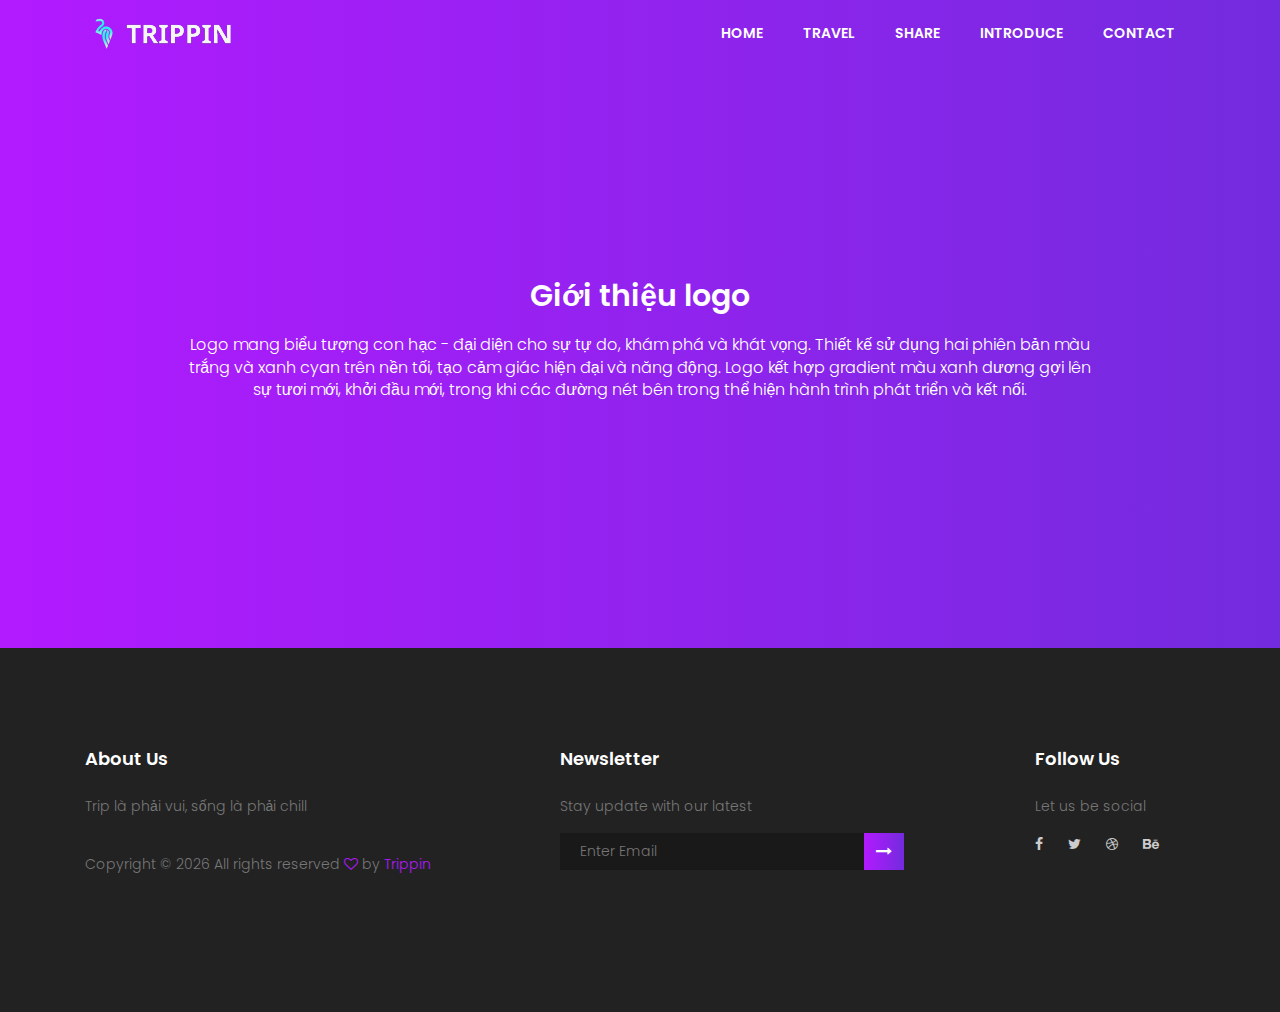
<file: elements.html>
<!DOCTYPE html>
<html lang="zxx" class="no-js">

<head>
	<!-- Mobile Specific Meta -->
	<meta name="viewport" content="width=device-width, initial-scale=1, shrink-to-fit=no">
	<!-- Favicon-->
	<link rel="shortcut icon" href="img/elements/fav.png">
	<!-- Author Meta -->
	<meta name="author" content="CodePixar">
	<!-- Meta Description -->
	<meta name="description" content="">
	<!-- Meta Keyword -->
	<meta name="keywords" content="">
	<!-- meta character set -->
	<meta charset="UTF-8">
	<!-- Site Title -->
	<title>Adventure</title>

	<link href="https://fonts.googleapis.com/css?family=Poppins:100,200,400,300,500,600,700" rel="stylesheet">
	<!--
			CSS
			============================================= -->
	<link rel="stylesheet" href="css/linearicons.css">
	<link rel="stylesheet" href="css/owl.carousel.css">
	<link rel="stylesheet" href="css/font-awesome.min.css">
	<link rel="stylesheet" href="css/nice-select.css">
	<link rel="stylesheet" href="css/magnific-popup.css">
	<link rel="stylesheet" href="css/bootstrap.css">
	<link rel="stylesheet" href="css/main.css">
</head>

<body>
	<!-- Start banner Area -->
	<section class="generic-banner relative">
		<!-- Start Header Area -->
		<header class="default-header">
			<nav class="navbar navbar-expand-lg  navbar-light">
				<div class="container">
					<a class="navbar-brand" href="index.html">
						<img src="img/trippin.png" alt="">
					</a>
					<button class="navbar-toggler" type="button" data-toggle="collapse"
						data-target="#navbarSupportedContent" aria-controls="navbarSupportedContent"
						aria-expanded="false" aria-label="Toggle navigation">
						<span class="text-white lnr lnr-menu"></span>
					</button>

					<div class="collapse navbar-collapse justify-content-end align-items-center"
						id="navbarSupportedContent">
						<ul class="navbar-nav">
							<li><a href="index.html#home">Home</a></li>
							<li><a href="index.html#about">Travel</a></li>
							<li><a href="index.html#gallery">Share</a></li>
							<li><a href="elements.html">Introduce</a></li>
							<li><a href="index.html#contact">Contact</a></li>

							<!-- Dropdown -->
							<!-- 
							 -->
						</ul>
					</div>
				</div>
			</nav>
		</header>
		<!-- End Header Area -->
		<div class="container">
			<div class="row height align-items-center justify-content-center">
				<div class="col-lg-10">
					<div class="generic-banner-content">
						<h2 class="text-white">Giới thiệu logo</h2>
						<p class="text-white">Logo mang biểu tượng con hạc - đại diện cho sự tự do, khám phá và khát
							vọng. Thiết kế sử dụng hai phiên bản màu trắng và xanh cyan trên nền tối, tạo cảm giác hiện
							đại và năng động. Logo kết hợp gradient màu xanh dương gợi lên sự tươi mới, khởi đầu mới,
							trong khi các đường nét bên trong thể hiện hành trình phát triển và kết nối.</p>
					</div>
				</div>
			</div>
		</div>
	</section>
	<!-- End banner Area -->
	<!-- Start Sample Area -->
	<!-- <section class="sample-text-area">
				<div class="container">
					<h3 class="text-heading">Text Sample</h3>
					<p class="sample-text">
						Every avid independent filmmaker has <b>Bold</b> about making that <i>Italic</i> interest documentary, or short film to show off their creative prowess. Many have great ideas and want to “wow” the<sup>Superscript</sup> scene, or video renters with their big project.  But once you have the<sub>Subscript</sub> “in the can” (no easy feat), how do you move from a <del>Strike</del> through of master DVDs with the <u>“Underline”</u> marked hand-written title inside a secondhand CD case, to a pile of cardboard boxes full of shiny new, retail-ready DVDs, with UPC barcodes and polywrap sitting on your doorstep?  You need to create eye-popping artwork and have your project replicated. Using a reputable full service DVD Replication company like PacificDisc, Inc. to partner with is certainly a helpful option to ensure a professional end result, but to help with your DVD replication project, here are 4 easy steps to follow for good DVD replication results: 

					</p>
				</div>
			</section> -->
	<!-- End Sample Area -->
	<!-- Start Button -->
	<!-- <section class="button-area">
				<div class="container border-top-generic">
					<h3 class="text-heading">Sample Buttons</h3>
					<div class="button-group-area">
						<a href="#" class="genric-btn default">Default</a>
						<a href="#" class="genric-btn primary">Primary</a>
						<a href="#" class="genric-btn success">Success</a>
						<a href="#" class="genric-btn info">Info</a>
						<a href="#" class="genric-btn warning">Warning</a>
						<a href="#" class="genric-btn danger">Danger</a>
						<a href="#" class="genric-btn link">Link</a>
						<a href="#" class="genric-btn disable">Disable</a>
					</div>
					<div class="button-group-area mt-10">
						<a href="#" class="genric-btn default-border">Default</a>
						<a href="#" class="genric-btn primary-border">Primary</a>
						<a href="#" class="genric-btn success-border">Success</a>
						<a href="#" class="genric-btn info-border">Info</a>
						<a href="#" class="genric-btn warning-border">Warning</a>
						<a href="#" class="genric-btn danger-border">Danger</a>
						<a href="#" class="genric-btn link-border">Link</a>
						<a href="#" class="genric-btn disable">Disable</a>
					</div>
					<div class="button-group-area mt-40">
						<a href="#" class="genric-btn default radius">Default</a>
						<a href="#" class="genric-btn primary radius">Primary</a>
						<a href="#" class="genric-btn success radius">Success</a>
						<a href="#" class="genric-btn info radius">Info</a>
						<a href="#" class="genric-btn warning radius">Warning</a>
						<a href="#" class="genric-btn danger radius">Danger</a>
						<a href="#" class="genric-btn link radius">Link</a>
						<a href="#" class="genric-btn disable radius">Disable</a>
					</div>
					<div class="button-group-area mt-10">
						<a href="#" class="genric-btn default-border radius">Default</a>
						<a href="#" class="genric-btn primary-border radius">Primary</a>
						<a href="#" class="genric-btn success-border radius">Success</a>
						<a href="#" class="genric-btn info-border radius">Info</a>
						<a href="#" class="genric-btn warning-border radius">Warning</a>
						<a href="#" class="genric-btn danger-border radius">Danger</a>
						<a href="#" class="genric-btn link-border radius">Link</a>
						<a href="#" class="genric-btn disable radius">Disable</a>
					</div>
					<div class="button-group-area mt-40">
						<a href="#" class="genric-btn default circle">Default</a>
						<a href="#" class="genric-btn primary circle">Primary</a>
						<a href="#" class="genric-btn success circle">Success</a>
						<a href="#" class="genric-btn info circle">Info</a>
						<a href="#" class="genric-btn warning circle">Warning</a>
						<a href="#" class="genric-btn danger circle">Danger</a>
						<a href="#" class="genric-btn link circle">Link</a>
						<a href="#" class="genric-btn disable circle">Disable</a>
					</div>
					<div class="button-group-area mt-10">
						<a href="#" class="genric-btn default-border circle">Default</a>
						<a href="#" class="genric-btn primary-border circle">Primary</a>
						<a href="#" class="genric-btn success-border circle">Success</a>
						<a href="#" class="genric-btn info-border circle">Info</a>
						<a href="#" class="genric-btn warning-border circle">Warning</a>
						<a href="#" class="genric-btn danger-border circle">Danger</a>
						<a href="#" class="genric-btn link-border circle">Link</a>
						<a href="#" class="genric-btn disable circle">Disable</a>
					</div>
					<div class="button-group-area mt-40">
						<a href="#" class="genric-btn default circle arrow">Default<span class="lnr lnr-arrow-right"></span></a>
						<a href="#" class="genric-btn primary circle arrow">Primary<span class="lnr lnr-arrow-right"></span></a>
						<a href="#" class="genric-btn success circle arrow">Success<span class="lnr lnr-arrow-right"></span></a>
						<a href="#" class="genric-btn info circle arrow">Info<span class="lnr lnr-arrow-right"></span></a>
						<a href="#" class="genric-btn warning circle arrow">Warning<span class="lnr lnr-arrow-right"></span></a>
						<a href="#" class="genric-btn danger circle arrow">Danger<span class="lnr lnr-arrow-right"></span></a>
					</div>
					<div class="button-group-area mt-10">
						<a href="#" class="genric-btn default-border circle arrow">Default<span class="lnr lnr-arrow-right"></span></a>
						<a href="#" class="genric-btn primary-border circle arrow">Primary<span class="lnr lnr-arrow-right"></span></a>
						<a href="#" class="genric-btn success-border circle arrow">Success<span class="lnr lnr-arrow-right"></span></a>
						<a href="#" class="genric-btn info-border circle arrow">Info<span class="lnr lnr-arrow-right"></span></a>
						<a href="#" class="genric-btn warning-border circle arrow">Warning<span class="lnr lnr-arrow-right"></span></a>
						<a href="#" class="genric-btn danger-border circle arrow">Danger<span class="lnr lnr-arrow-right"></span></a>
					</div>
					<div class="button-group-area mt-40">
						<a href="#" class="genric-btn primary e-large">Extra Large</a>
						<a href="#" class="genric-btn success large">Large</a>
						<a href="#" class="genric-btn primary">Default</a>
						<a href="#" class="genric-btn success medium">Medium</a>
						<a href="#" class="genric-btn primary small">Small</a>
					</div>
					<div class="button-group-area mt-10">
						<a href="#" class="genric-btn primary-border e-large">Extra Large</a>
						<a href="#" class="genric-btn success-border large">Large</a>
						<a href="#" class="genric-btn primary-border">Default</a>
						<a href="#" class="genric-btn success-border medium">Medium</a>
						<a href="#" class="genric-btn primary-border small">Small</a>
					</div>
				</div>
			</section> -->
	<!-- End Button -->
	<!-- Start Align Area -->
	<!-- <div class="whole-wrap">
				<div class="container">
					<div class="section-top-border">
						<h3 class="mb-30">Left Aligned</h3>
						<div class="row">
							<div class="col-md-3">
								<img src="img/elements/d.jpg" alt="" class="img-fluid">
							</div>
							<div class="col-md-9 mt-sm-20">
								<p>Recently, the US Federal government banned online casinos from operating in America by making it illegal to transfer money to them through any US bank or payment system. As a result of this law, most of the popular online casino networks such as Party Gaming and PlayTech left the United States. Overnight, online casino players found themselves being chased by the Federal government. But, after a fortnight, the online casino industry came up with a solution and new online casinos started taking root. These began to operate under a different business umbrella, and by doing that, rendered the transfer of money to and from them legal. A major part of this was enlisting electronic banking systems that would accept this new clarification and start doing business with me. Listed in this article are the electronic banking systems that accept players from the United States that wish to play in online casinos.</p>
							</div>
						</div>
					</div>
					<div class="section-top-border text-right">
						<h3 class="mb-30">Right Aligned</h3>
						<div class="row">
							<div class="col-md-9">
								<p class="text-right">Over time, even the most sophisticated, memory packed computer can begin to run slow if we don’t do something to prevent it. The reason why has less to do with how computers are made and how they age and more to do with the way we use them. You see, all of the daily tasks that we do on our PC from running programs to downloading and deleting software can make our computer sluggish. To keep this from happening, you need to understand the reasons why your PC is getting slower and do something to keep your PC running at its best. You can do this through regular maintenance and PC performance optimization programs</p>
								<p class="text-right">Before we discuss all of the things that could be affecting your PC’s performance, let’s talk a little about what symptoms</p>
							</div>
							<div class="col-md-3">
								<img src="img/elements/d.jpg" alt="" class="img-fluid">
							</div>
						</div>
					</div>
					<div class="section-top-border">
						<h3 class="mb-30">Definition</h3>
						<div class="row">
							<div class="col-md-4">
								<div class="single-defination">
									<h4 class="mb-20">Definition 01</h4>
									<p>Recently, the US Federal government banned online casinos from operating in America by making it illegal to transfer money to them through any US bank or payment system. As a result of this law, most of the popular online casino networks</p>
								</div>
							</div>
							<div class="col-md-4">
								<div class="single-defination">
									<h4 class="mb-20">Definition 02</h4>
									<p>Recently, the US Federal government banned online casinos from operating in America by making it illegal to transfer money to them through any US bank or payment system. As a result of this law, most of the popular online casino networks</p>
								</div>
							</div>
							<div class="col-md-4">
								<div class="single-defination">
									<h4 class="mb-20">Definition 03</h4>
									<p>Recently, the US Federal government banned online casinos from operating in America by making it illegal to transfer money to them through any US bank or payment system. As a result of this law, most of the popular online casino networks</p>
								</div>
							</div>
						</div>
					</div>
					<div class="section-top-border">
						<h3 class="mb-30">Block Quotes</h3>
						<div class="row">
							<div class="col-lg-12">
								<blockquote class="generic-blockquote">
									“Recently, the US Federal government banned online casinos from operating in America by making it illegal to transfer money to them through any US bank or payment system. As a result of this law, most of the popular online casino networks such as Party Gaming and PlayTech left the United States. Overnight, online casino players found themselves being chased by the Federal government. But, after a fortnight, the online casino industry came up with a solution and new online casinos started taking root. These began to operate under a different business umbrella, and by doing that, rendered the transfer of money to and from them legal. A major part of this was enlisting electronic banking systems that would accept this new clarification and start doing business with me. Listed in this article are the electronic banking” 
								</blockquote>
							</div>
						</div>
					</div>
					<div class="section-top-border">
						<h3 class="mb-30">Table</h3>
						<div class="progress-table-wrap">
							<div class="progress-table">
								<div class="table-head">
									<div class="serial">#</div>
									<div class="country">Countries</div>
									<div class="visit">Visits</div>
									<div class="percentage">Percentages</div>
								</div>
								<div class="table-row">
									<div class="serial">01</div>
									<div class="country"> <img src="img/elements/f1.jpg" alt="flag">Canada</div>
									<div class="visit">645032</div>
									<div class="percentage">
										<div class="progress">
											<div class="progress-bar color-1" role="progressbar" style="width: 80%" aria-valuenow="80" aria-valuemin="0" aria-valuemax="100"></div>
										</div>
									</div>
								</div>
								<div class="table-row">
									<div class="serial">02</div>
									<div class="country"> <img src="img/elements/f2.jpg" alt="flag">Canada</div>
									<div class="visit">645032</div>
									<div class="percentage">
										<div class="progress">
											<div class="progress-bar color-2" role="progressbar" style="width: 30%" aria-valuenow="30" aria-valuemin="0" aria-valuemax="100"></div>
										</div>
									</div>
								</div>
								<div class="table-row">
									<div class="serial">03</div>
									<div class="country"> <img src="img/elements/f3.jpg" alt="flag">Canada</div>
									<div class="visit">645032</div>
									<div class="percentage">
										<div class="progress">
											<div class="progress-bar color-3" role="progressbar" style="width: 55%" aria-valuenow="55" aria-valuemin="0" aria-valuemax="100"></div>
										</div>
									</div>
								</div>
								<div class="table-row">
									<div class="serial">04</div>
									<div class="country"> <img src="img/elements/f4.jpg" alt="flag">Canada</div>
									<div class="visit">645032</div>
									<div class="percentage">
										<div class="progress">
											<div class="progress-bar color-4" role="progressbar" style="width: 60%" aria-valuenow="60" aria-valuemin="0" aria-valuemax="100"></div>
										</div>
									</div>
								</div>
								<div class="table-row">
									<div class="serial">05</div>
									<div class="country"> <img src="img/elements/f5.jpg" alt="flag">Canada</div>
									<div class="visit">645032</div>
									<div class="percentage">
										<div class="progress">
											<div class="progress-bar color-5" role="progressbar" style="width: 40%" aria-valuenow="40" aria-valuemin="0" aria-valuemax="100"></div>
										</div>
									</div>
								</div>
								<div class="table-row">
									<div class="serial">06</div>
									<div class="country"> <img src="img/elements/f6.jpg" alt="flag">Canada</div>
									<div class="visit">645032</div>
									<div class="percentage">
										<div class="progress">
											<div class="progress-bar color-6" role="progressbar" style="width: 70%" aria-valuenow="70" aria-valuemin="0" aria-valuemax="100"></div>
										</div>
									</div>
								</div>
								<div class="table-row">
									<div class="serial">07</div>
									<div class="country"> <img src="img/elements/f7.jpg" alt="flag">Canada</div>
									<div class="visit">645032</div>
									<div class="percentage">
										<div class="progress">
											<div class="progress-bar color-7" role="progressbar" style="width: 30%" aria-valuenow="30" aria-valuemin="0" aria-valuemax="100"></div>
										</div>
									</div>
								</div>
								<div class="table-row">
									<div class="serial">08</div>
									<div class="country"> <img src="img/elements/f8.jpg" alt="flag">Canada</div>
									<div class="visit">645032</div>
									<div class="percentage">
										<div class="progress">
											<div class="progress-bar color-8" role="progressbar" style="width: 60%" aria-valuenow="60" aria-valuemin="0" aria-valuemax="100"></div>
										</div>
									</div>
								</div>
							</div>
						</div>
					</div>
					<div class="section-top-border">
						<h3>Image Gallery</h3>
						<div class="row gallery-item">
							<div class="col-md-4">
								<a href="img/elements/g1.jpg" class="img-pop-up"><div class="single-gallery-image" style="background: url(img/elements/g1.jpg);"></div></a>
							</div>
							<div class="col-md-4">
								<a href="img/elements/g2.jpg" class="img-pop-up"><div class="single-gallery-image" style="background: url(img/elements/g2.jpg);"></div></a>
							</div>
							<div class="col-md-4">
								<a href="img/elements/g3.jpg" class="img-pop-up"><div class="single-gallery-image" style="background: url(img/elements/g3.jpg);"></div></a>
							</div>
							<div class="col-md-6">
								<a href="img/elements/g4.jpg" class="img-pop-up"><div class="single-gallery-image" style="background: url(img/elements/g4.jpg);"></div></a>
							</div>
							<div class="col-md-6">
								<a href="img/elements/g5.jpg" class="img-pop-up"><div class="single-gallery-image" style="background: url(img/elements/g5.jpg);"></div></a>
							</div>
							<div class="col-md-4">
								<a href="img/elements/g6.jpg" class="img-pop-up"><div class="single-gallery-image" style="background: url(img/elements/g6.jpg);"></div></a>
							</div>
							<div class="col-md-4">
								<a href="img/elements/g7.jpg" class="img-pop-up"><div class="single-gallery-image" style="background: url(img/elements/g7.jpg);"></div></a>
							</div>
							<div class="col-md-4">
								<a href="img/elements/g8.jpg" class="img-pop-up"><div class="single-gallery-image" style="background: url(img/elements/g8.jpg);"></div></a>
							</div>
						</div>
					</div>
					<div class="section-top-border">
						<div class="row">
							<div class="col-md-4">
								<h3 class="mb-20">Image Gallery</h3>
								<div class="typography">
									<h1>This is header 01</h1>
									<h2>This is header 02</h2>
									<h3>This is header 03</h3>
									<h4>This is header 04</h4>
									<h5>This is header 01</h5>
									<h6>This is header 01</h6>
								</div>
							</div>
							<div class="col-md-4 mt-sm-30">
								<h3 class="mb-20">Unordered List</h3>
								<div class="">
									<ul class="unordered-list">
										<li>Fta Keys</li>
										<li>For Women Only Your Computer Usage</li>
										<li>Facts Why Inkjet Printing Is Very Appealing
											<ul>
												<li>Addiction When Gambling Becomes
													<ul>
														<li>Protective Preventative Maintenance</li>
													</ul>
												</li>
											</ul>
										</li>
										<li>Dealing With Technical Support 10 Useful Tips</li>
										<li>Make Myspace Your Best Designed Space</li>
										<li>Cleaning And Organizing Your Computer</li>
									</ul>
								</div>
							</div>
							<div class="col-md-4 mt-sm-30">
								<h3 class="mb-20">Ordered List</h3>
								<div class="">
									<ol class="ordered-list">
										<li><span>Fta Keys</span></li>
										<li><span>For Women Only Your Computer Usage</span></li>
										<li><span>Facts Why Inkjet Printing Is Very Appealing</span>
											<ol class="ordered-list-alpha">
												<li><span>Addiction When Gambling Becomes</span>
													<ol class="ordered-list-roman">
														<li><span>Protective Preventative Maintenance</span></li>
													</ol>
												</li>
											</ol>
										</li>
										<li><span>Dealing With Technical Support 10 Useful Tips</span></li>
										<li><span>Make Myspace Your Best Designed Space</span></li>
										<li><span>Cleaning And Organizing Your Computer</span></li>
									</ol>
								</div>
							</div>
						</div>
					</div>
					<div class="section-top-border">
						<div class="row">
							<div class="col-lg-8 col-md-8">
								<h3 class="mb-30">Form Element</h3>
								<form action="#">
									<div class="mt-10">
										<input type="text" name="first_name" placeholder="First Name" onfocus="this.placeholder = ''" onblur="this.placeholder = 'First Name'" required class="single-input">
									</div>
									<div class="mt-10">
										<input type="text" name="last_name" placeholder="Last Name" onfocus="this.placeholder = ''" onblur="this.placeholder = 'Last Name'" required class="single-input">
									</div>
									<div class="mt-10">
										<input type="text" name="last_name" placeholder="Last Name" onfocus="this.placeholder = ''" onblur="this.placeholder = 'Last Name'" required class="single-input">
									</div>
									<div class="mt-10">
										<input type="email" name="EMAIL" placeholder="Email address" onfocus="this.placeholder = ''" onblur="this.placeholder = 'Email address'" required class="single-input">
									</div>
									<div class="input-group-icon mt-10">
										<div class="icon"><i class="fa fa-thumb-tack" aria-hidden="true"></i></div>
										<input type="text" name="address" placeholder="Address" onfocus="this.placeholder = ''" onblur="this.placeholder = 'Address'" required class="single-input">
									</div>
									<div class="input-group-icon mt-10">
										<div class="icon"><i class="fa fa-plane" aria-hidden="true"></i></div>
										<div class="form-select" id="default-select"">
											<select>
												<option value="1">City</option>
												<option value="1">Dhaka</option>
												<option value="1">Dilli</option>
												<option value="1">Newyork</option>
												<option value="1">Islamabad</option>
											</select>
										</div>
									</div>
									<div class="input-group-icon mt-10">
										<div class="icon"><i class="fa fa-globe" aria-hidden="true"></i></div>
										<div class="form-select" id="default-select"">
											<select>
												<option value="1">Country</option>
												<option value="1">Bangladesh</option>
												<option value="1">India</option>
												<option value="1">England</option>
												<option value="1">Srilanka</option>
											</select>
										</div>
									</div>
									
									<div class="mt-10">
										<textarea class="single-textarea" placeholder="Message" onfocus="this.placeholder = ''" onblur="this.placeholder = 'Message'" required></textarea>
									</div>
							
									 <div class="mt-10">
										<div class="primary-input">
											<input id="primary-input" type="text" name="first_name" placeholder="Primary color" onfocus="this.placeholder = ''" onblur="this.placeholder = 'Primary color'">
											<label for="primary-input"></label>
										</div>
									</div> -->
	<!-- <div class="mt-10">
										<input type="text" name="first_name" placeholder="Primary color" onfocus="this.placeholder = ''" onblur="this.placeholder = 'Primary color'" required class="single-input-primary">
									</div>
									<div class="mt-10">
										<input type="text" name="first_name" placeholder="Accent color" onfocus="this.placeholder = ''" onblur="this.placeholder = 'Accent color'" required class="single-input-accent">
									</div>
									<div class="mt-10">
										<input type="text" name="first_name" placeholder="Secondary color" onfocus="this.placeholder = ''" onblur="this.placeholder = 'Secondary color'" required class="single-input-secondary">
									</div>
								</form>
							</div>
							<div class="col-lg-3 col-md-4 mt-sm-30">
								<div class="single-element-widget">
									<h3 class="mb-30">Switches</h3>
									<div class="switch-wrap d-flex justify-content-between">
										<p>01. Sample Switch</p>
										<div class="primary-switch">
											<input type="checkbox" id="default-switch">
											<label for="default-switch"></label>
										</div>
									</div>
									<div class="switch-wrap d-flex justify-content-between">
										<p>02. Primary Color Switch</p>
										<div class="primary-switch">
											<input type="checkbox" id="primary-switch" checked>
											<label for="primary-switch"></label>
										</div>
									</div>
									<div class="switch-wrap d-flex justify-content-between">
										<p>03. Confirm Color Switch</p>
										<div class="confirm-switch">
											<input type="checkbox" id="confirm-switch" checked>
											<label for="confirm-switch"></label>
										</div>
									</div>
								</div>
								<div class="single-element-widget mt-30">
									<h3 class="mb-30">Selectboxes</h3>
									<div class="default-select" id="default-select"">
										<select>
											<option value="1">English</option>
											<option value="1">Spanish</option>
											<option value="1">Arabic</option>
											<option value="1">Portuguise</option>
											<option value="1">Bengali</option>
										</select>
									</div>
								</div>
								<div class="single-element-widget mt-30">
									<h3 class="mb-30">Checkboxes</h3>
									<div class="switch-wrap d-flex justify-content-between">
										<p>01. Sample Checkbox</p>
										<div class="primary-checkbox">
											<input type="checkbox" id="default-checkbox">
											<label for="default-checkbox"></label>
										</div>
									</div>
									<div class="switch-wrap d-flex justify-content-between">
										<p>02. Primary Color Checkbox</p>
										<div class="primary-checkbox">
											<input type="checkbox" id="primary-checkbox" checked>
											<label for="primary-checkbox"></label>
										</div>
									</div>
									<div class="switch-wrap d-flex justify-content-between">
										<p>03. Confirm Color Checkbox</p>
										<div class="confirm-checkbox">
											<input type="checkbox" id="confirm-checkbox">
											<label for="confirm-checkbox"></label>
										</div>
									</div>
									<div class="switch-wrap d-flex justify-content-between">
										<p>04. Disabled Checkbox</p>
										<div class="disabled-checkbox">
											<input type="checkbox" id="disabled-checkbox" disabled>
											<label for="disabled-checkbox"></label>
										</div>
									</div>
									<div class="switch-wrap d-flex justify-content-between">
										<p>05. Disabled Checkbox active</p>
										<div class="disabled-checkbox">
											<input type="checkbox" id="disabled-checkbox-active" checked disabled>
											<label for="disabled-checkbox-active"></label>
										</div>
									</div>
								</div>
								<div class="single-element-widget mt-30">
									<h3 class="mb-30">Radios</h3>
									<div class="switch-wrap d-flex justify-content-between">
										<p>01. Sample radio</p>
										<div class="primary-radio">
											<input type="checkbox" id="default-radio">
											<label for="default-radio"></label>
										</div>
									</div>
									<div class="switch-wrap d-flex justify-content-between">
										<p>02. Primary Color radio</p>
										<div class="primary-radio">
											<input type="checkbox" id="primary-radio" checked>
											<label for="primary-radio"></label>
										</div>
									</div>
									<div class="switch-wrap d-flex justify-content-between">
										<p>03. Confirm Color radio</p>
										<div class="confirm-radio">
											<input type="checkbox" id="confirm-radio" checked>
											<label for="confirm-radio"></label>
										</div>
									</div>
									<div class="switch-wrap d-flex justify-content-between">
										<p>04. Disabled radio</p>
										<div class="disabled-radio">
											<input type="checkbox" id="disabled-radio" disabled>
											<label for="disabled-radio"></label>
										</div>
									</div>
									<div class="switch-wrap d-flex justify-content-between">
										<p>05. Disabled radio active</p>
										<div class="disabled-radio">
											<input type="checkbox" id="disabled-radio-active" checked disabled>
											<label for="disabled-radio-active"></label>
										</div>
									</div>
								</div>
							</div>
						</div>
					</div>
				</div> -->
	<!-- </div> -->
	<!-- End Align Area -->


	<!-- start footer Area -->
	<footer class="footer-area section-gap">
		<div class="container">
			<div class="row">
				<div class="col-lg-5 col-md-6 col-sm-6">
					<div class="single-footer-widget">
						<h6>About Us</h6>
						<p>
							Trip là phải vui, sống là phải chill
						</p>
						<!-- Link back to Colorlib can't be removed. Template is licensed under CC BY 3.0. -->
						<p class="footer-text">Copyright &copy;
							<script>document.write(new Date().getFullYear());</script> All rights reserved <i
								class="fa fa-heart-o" aria-hidden="true"></i> by <a href="#" target="_blank">Trippin</a>
						</p>
						<!-- Link back to Colorlib can't be removed. Template is licensed under CC BY 3.0. -->
					</div>
				</div>
				<div class="col-lg-5  col-md-6 col-sm-6">
					<div class="single-footer-widget">
						<h6>Newsletter</h6>
						<p>Stay update with our latest</p>
						<div class="" id="mc_embed_signup">

							<form target="_blank" novalidate="true"
								action="https://spondonit.us12.list-manage.com/subscribe/post?u=1462626880ade1ac87bd9c93a&amp;id=92a4423d01"
								method="get" class="form-inline">

								<div class="d-flex flex-row">

									<input class="form-control" name="EMAIL" placeholder="Enter Email"
										onfocus="this.placeholder = ''" onblur="this.placeholder = 'Enter Email '"
										required="" type="email">


									<button class="click-btn btn btn-default"><i class="fa fa-long-arrow-right"
											aria-hidden="true"></i></button>
									<div style="position: absolute; left: -5000px;">
										<input name="b_36c4fd991d266f23781ded980_aefe40901a" tabindex="-1" value=""
											type="text">
									</div>

									<!-- <div class="col-lg-4 col-md-4">
												<button class="bb-btn btn"><span class="lnr lnr-arrow-right"></span></button>
											</div>  -->
								</div>
								<div class="info"></div>
							</form>
						</div>
					</div>
				</div>
				<div class="col-lg-2 col-md-6 col-sm-6 social-widget">
					<div class="single-footer-widget">
						<h6>Follow Us</h6>
						<p>Let us be social</p>
						<div class="footer-social d-flex align-items-center">
							<a href="#"><i class="fa fa-facebook"></i></a>
							<a href="#"><i class="fa fa-twitter"></i></a>
							<a href="#"><i class="fa fa-dribbble"></i></a>
							<a href="#"><i class="fa fa-behance"></i></a>
						</div>
					</div>
				</div>
			</div>
		</div>
	</footer>
	<!-- End footer Area -->


	<script src="js/vendor/jquery-2.2.4.min.js"></script>
	<script src="https://cdnjs.cloudflare.com/ajax/libs/popper.js/1.11.0/umd/popper.min.js"
		integrity="sha384-b/U6ypiBEHpOf/4+1nzFpr53nxSS+GLCkfwBdFNTxtclqqenISfwAzpKaMNFNmj4"
		crossorigin="anonymous"></script>
	<script src="js/vendor/bootstrap.min.js"></script>
	<script src="js/owl.carousel.min.js"></script>
	<script src="js/jquery.sticky.js"></script>
	<script src="js/jquery.nice-select.min.js"></script>
	<script src="js/parallax.min.js"></script>
	<script src="js/jquery.magnific-popup.min.js"></script>
	<script src="js/main.js"></script>
</body>

</html>
</file>
<file: css/linearicons.css>
@font-face {
	font-family: 'Linearicons-Free';
	src:url('../fonts/Linearicons-Free.eot?w118d');
	src:url('../fonts/Linearicons-Free.eot?#iefixw118d') format('embedded-opentype'),
		url('../fonts/Linearicons-Free.woff2?w118d') format('woff2'),
		url('../fonts/Linearicons-Free.woff?w118d') format('woff'),
		url('../fonts/Linearicons-Free.ttf?w118d') format('truetype'),
		url('../fonts/Linearicons-Free.svg?w118d#Linearicons-Free') format('svg');
	font-weight: normal;
	font-style: normal;
}

.lnr {
	font-family: 'Linearicons-Free';
	speak: none;
	font-style: normal;
	font-weight: normal;
	font-variant: normal;
	text-transform: none;
	line-height: 1;

	/* Better Font Rendering =========== */
	-webkit-font-smoothing: antialiased;
	-moz-osx-font-smoothing: grayscale;
}

.lnr-home:before {
	content: "\e800";
}
.lnr-apartment:before {
	content: "\e801";
}
.lnr-pencil:before {
	content: "\e802";
}
.lnr-magic-wand:before {
	content: "\e803";
}
.lnr-drop:before {
	content: "\e804";
}
.lnr-lighter:before {
	content: "\e805";
}
.lnr-poop:before {
	content: "\e806";
}
.lnr-sun:before {
	content: "\e807";
}
.lnr-moon:before {
	content: "\e808";
}
.lnr-cloud:before {
	content: "\e809";
}
.lnr-cloud-upload:before {
	content: "\e80a";
}
.lnr-cloud-download:before {
	content: "\e80b";
}
.lnr-cloud-sync:before {
	content: "\e80c";
}
.lnr-cloud-check:before {
	content: "\e80d";
}
.lnr-database:before {
	content: "\e80e";
}
.lnr-lock:before {
	content: "\e80f";
}
.lnr-cog:before {
	content: "\e810";
}
.lnr-trash:before {
	content: "\e811";
}
.lnr-dice:before {
	content: "\e812";
}
.lnr-heart:before {
	content: "\e813";
}
.lnr-star:before {
	content: "\e814";
}
.lnr-star-half:before {
	content: "\e815";
}
.lnr-star-empty:before {
	content: "\e816";
}
.lnr-flag:before {
	content: "\e817";
}
.lnr-envelope:before {
	content: "\e818";
}
.lnr-paperclip:before {
	content: "\e819";
}
.lnr-inbox:before {
	content: "\e81a";
}
.lnr-eye:before {
	content: "\e81b";
}
.lnr-printer:before {
	content: "\e81c";
}
.lnr-file-empty:before {
	content: "\e81d";
}
.lnr-file-add:before {
	content: "\e81e";
}
.lnr-enter:before {
	content: "\e81f";
}
.lnr-exit:before {
	content: "\e820";
}
.lnr-graduation-hat:before {
	content: "\e821";
}
.lnr-license:before {
	content: "\e822";
}
.lnr-music-note:before {
	content: "\e823";
}
.lnr-film-play:before {
	content: "\e824";
}
.lnr-camera-video:before {
	content: "\e825";
}
.lnr-camera:before {
	content: "\e826";
}
.lnr-picture:before {
	content: "\e827";
}
.lnr-book:before {
	content: "\e828";
}
.lnr-bookmark:before {
	content: "\e829";
}
.lnr-user:before {
	content: "\e82a";
}
.lnr-users:before {
	content: "\e82b";
}
.lnr-shirt:before {
	content: "\e82c";
}
.lnr-store:before {
	content: "\e82d";
}
.lnr-cart:before {
	content: "\e82e";
}
.lnr-tag:before {
	content: "\e82f";
}
.lnr-phone-handset:before {
	content: "\e830";
}
.lnr-phone:before {
	content: "\e831";
}
.lnr-pushpin:before {
	content: "\e832";
}
.lnr-map-marker:before {
	content: "\e833";
}
.lnr-map:before {
	content: "\e834";
}
.lnr-location:before {
	content: "\e835";
}
.lnr-calendar-full:before {
	content: "\e836";
}
.lnr-keyboard:before {
	content: "\e837";
}
.lnr-spell-check:before {
	content: "\e838";
}
.lnr-screen:before {
	content: "\e839";
}
.lnr-smartphone:before {
	content: "\e83a";
}
.lnr-tablet:before {
	content: "\e83b";
}
.lnr-laptop:before {
	content: "\e83c";
}
.lnr-laptop-phone:before {
	content: "\e83d";
}
.lnr-power-switch:before {
	content: "\e83e";
}
.lnr-bubble:before {
	content: "\e83f";
}
.lnr-heart-pulse:before {
	content: "\e840";
}
.lnr-construction:before {
	content: "\e841";
}
.lnr-pie-chart:before {
	content: "\e842";
}
.lnr-chart-bars:before {
	content: "\e843";
}
.lnr-gift:before {
	content: "\e844";
}
.lnr-diamond:before {
	content: "\e845";
}
.lnr-linearicons:before {
	content: "\e846";
}
.lnr-dinner:before {
	content: "\e847";
}
.lnr-coffee-cup:before {
	content: "\e848";
}
.lnr-leaf:before {
	content: "\e849";
}
.lnr-paw:before {
	content: "\e84a";
}
.lnr-rocket:before {
	content: "\e84b";
}
.lnr-briefcase:before {
	content: "\e84c";
}
.lnr-bus:before {
	content: "\e84d";
}
.lnr-car:before {
	content: "\e84e";
}
.lnr-train:before {
	content: "\e84f";
}
.lnr-bicycle:before {
	content: "\e850";
}
.lnr-wheelchair:before {
	content: "\e851";
}
.lnr-select:before {
	content: "\e852";
}
.lnr-earth:before {
	content: "\e853";
}
.lnr-smile:before {
	content: "\e854";
}
.lnr-sad:before {
	content: "\e855";
}
.lnr-neutral:before {
	content: "\e856";
}
.lnr-mustache:before {
	content: "\e857";
}
.lnr-alarm:before {
	content: "\e858";
}
.lnr-bullhorn:before {
	content: "\e859";
}
.lnr-volume-high:before {
	content: "\e85a";
}
.lnr-volume-medium:before {
	content: "\e85b";
}
.lnr-volume-low:before {
	content: "\e85c";
}
.lnr-volume:before {
	content: "\e85d";
}
.lnr-mic:before {
	content: "\e85e";
}
.lnr-hourglass:before {
	content: "\e85f";
}
.lnr-undo:before {
	content: "\e860";
}
.lnr-redo:before {
	content: "\e861";
}
.lnr-sync:before {
	content: "\e862";
}
.lnr-history:before {
	content: "\e863";
}
.lnr-clock:before {
	content: "\e864";
}
.lnr-download:before {
	content: "\e865";
}
.lnr-upload:before {
	content: "\e866";
}
.lnr-enter-down:before {
	content: "\e867";
}
.lnr-exit-up:before {
	content: "\e868";
}
.lnr-bug:before {
	content: "\e869";
}
.lnr-code:before {
	content: "\e86a";
}
.lnr-link:before {
	content: "\e86b";
}
.lnr-unlink:before {
	content: "\e86c";
}
.lnr-thumbs-up:before {
	content: "\e86d";
}
.lnr-thumbs-down:before {
	content: "\e86e";
}
.lnr-magnifier:before {
	content: "\e86f";
}
.lnr-cross:before {
	content: "\e870";
}
.lnr-menu:before {
	content: "\e871";
}
.lnr-list:before {
	content: "\e872";
}
.lnr-chevron-up:before {
	content: "\e873";
}
.lnr-chevron-down:before {
	content: "\e874";
}
.lnr-chevron-left:before {
	content: "\e875";
}
.lnr-chevron-right:before {
	content: "\e876";
}
.lnr-arrow-up:before {
	content: "\e877";
}
.lnr-arrow-down:before {
	content: "\e878";
}
.lnr-arrow-left:before {
	content: "\e879";
}
.lnr-arrow-right:before {
	content: "\e87a";
}
.lnr-move:before {
	content: "\e87b";
}
.lnr-warning:before {
	content: "\e87c";
}
.lnr-question-circle:before {
	content: "\e87d";
}
.lnr-menu-circle:before {
	content: "\e87e";
}
.lnr-checkmark-circle:before {
	content: "\e87f";
}
.lnr-cross-circle:before {
	content: "\e880";
}
.lnr-plus-circle:before {
	content: "\e881";
}
.lnr-circle-minus:before {
	content: "\e882";
}
.lnr-arrow-up-circle:before {
	content: "\e883";
}
.lnr-arrow-down-circle:before {
	content: "\e884";
}
.lnr-arrow-left-circle:before {
	content: "\e885";
}
.lnr-arrow-right-circle:before {
	content: "\e886";
}
.lnr-chevron-up-circle:before {
	content: "\e887";
}
.lnr-chevron-down-circle:before {
	content: "\e888";
}
.lnr-chevron-left-circle:before {
	content: "\e889";
}
.lnr-chevron-right-circle:before {
	content: "\e88a";
}
.lnr-crop:before {
	content: "\e88b";
}
.lnr-frame-expand:before {
	content: "\e88c";
}
.lnr-frame-contract:before {
	content: "\e88d";
}
.lnr-layers:before {
	content: "\e88e";
}
.lnr-funnel:before {
	content: "\e88f";
}
.lnr-text-format:before {
	content: "\e890";
}
.lnr-text-format-remove:before {
	content: "\e891";
}
.lnr-text-size:before {
	content: "\e892";
}
.lnr-bold:before {
	content: "\e893";
}
.lnr-italic:before {
	content: "\e894";
}
.lnr-underline:before {
	content: "\e895";
}
.lnr-strikethrough:before {
	content: "\e896";
}
.lnr-highlight:before {
	content: "\e897";
}
.lnr-text-align-left:before {
	content: "\e898";
}
.lnr-text-align-center:before {
	content: "\e899";
}
.lnr-text-align-right:before {
	content: "\e89a";
}
.lnr-text-align-justify:before {
	content: "\e89b";
}
.lnr-line-spacing:before {
	content: "\e89c";
}
.lnr-indent-increase:before {
	content: "\e89d";
}
.lnr-indent-decrease:before {
	content: "\e89e";
}
.lnr-pilcrow:before {
	content: "\e89f";
}
.lnr-direction-ltr:before {
	content: "\e8a0";
}
.lnr-direction-rtl:before {
	content: "\e8a1";
}
.lnr-page-break:before {
	content: "\e8a2";
}
.lnr-sort-alpha-asc:before {
	content: "\e8a3";
}
.lnr-sort-amount-asc:before {
	content: "\e8a4";
}
.lnr-hand:before {
	content: "\e8a5";
}
.lnr-pointer-up:before {
	content: "\e8a6";
}
.lnr-pointer-right:before {
	content: "\e8a7";
}
.lnr-pointer-down:before {
	content: "\e8a8";
}
.lnr-pointer-left:before {
	content: "\e8a9";
}
</file>
<file: css/nice-select.css>
.nice-select {
  -webkit-tap-highlight-color: transparent;
  background-color: #fff;
  border-radius: 5px;
  border: solid 1px #e8e8e8;
  box-sizing: border-box;
  clear: both;
  cursor: pointer;
  display: block;
  float: left;
  font-family: inherit;
  font-size: 14px;
  font-weight: normal;
  height: 42px;
  line-height: 40px;
  outline: none;
  padding-left: 18px;
  padding-right: 30px;
  position: relative;
  text-align: left !important;
  -webkit-transition: all 0.2s ease-in-out;
  transition: all 0.2s ease-in-out;
  -webkit-user-select: none;
     -moz-user-select: none;
      -ms-user-select: none;
          user-select: none;
  white-space: nowrap;
  width: auto; }
  .nice-select:hover {
    border-color: #dbdbdb; }
  .nice-select:active, .nice-select.open, .nice-select:focus {
    border-color: #999; }
  .nice-select:after {
    border-bottom: 2px solid #999;
    border-right: 2px solid #999;
    content: '';
    display: block;
    height: 5px;
    margin-top: -4px;
    pointer-events: none;
    position: absolute;
    right: 12px;
    top: 50%;
    -webkit-transform-origin: 66% 66%;
        -ms-transform-origin: 66% 66%;
            transform-origin: 66% 66%;
    -webkit-transform: rotate(45deg);
        -ms-transform: rotate(45deg);
            transform: rotate(45deg);
    -webkit-transition: all 0.15s ease-in-out;
    transition: all 0.15s ease-in-out;
    width: 5px; }
  .nice-select.open:after {
    -webkit-transform: rotate(-135deg);
        -ms-transform: rotate(-135deg);
            transform: rotate(-135deg); }
  .nice-select.open .list {
    opacity: 1;
    pointer-events: auto;
    -webkit-transform: scale(1) translateY(0);
        -ms-transform: scale(1) translateY(0);
            transform: scale(1) translateY(0); }
  .nice-select.disabled {
    border-color: #ededed;
    color: #999;
    pointer-events: none; }
    .nice-select.disabled:after {
      border-color: #cccccc; }
  .nice-select.wide {
    width: 100%; }
    .nice-select.wide .list {
      left: 0 !important;
      right: 0 !important; }
  .nice-select.right {
    float: right; }
    .nice-select.right .list {
      left: auto;
      right: 0; }
  .nice-select.small {
    font-size: 12px;
    height: 36px;
    line-height: 34px; }
    .nice-select.small:after {
      height: 4px;
      width: 4px; }
    .nice-select.small .option {
      line-height: 34px;
      min-height: 34px; }
  .nice-select .list {
    background-color: #fff;
    border-radius: 5px;
    box-shadow: 0 0 0 1px rgba(68, 68, 68, 0.11);
    box-sizing: border-box;
    margin-top: 4px;
    opacity: 0;
    overflow: hidden;
    padding: 0;
    pointer-events: none;
    position: absolute;
    top: 100%;
    left: 0;
    -webkit-transform-origin: 50% 0;
        -ms-transform-origin: 50% 0;
            transform-origin: 50% 0;
    -webkit-transform: scale(0.75) translateY(-21px);
        -ms-transform: scale(0.75) translateY(-21px);
            transform: scale(0.75) translateY(-21px);
    -webkit-transition: all 0.2s cubic-bezier(0.5, 0, 0, 1.25), opacity 0.15s ease-out;
    transition: all 0.2s cubic-bezier(0.5, 0, 0, 1.25), opacity 0.15s ease-out;
    z-index: 9; }
    .nice-select .list:hover .option:not(:hover) {
      background-color: transparent !important; }
  .nice-select .option {
    cursor: pointer;
    font-weight: 400;
    line-height: 40px;
    list-style: none;
    min-height: 40px;
    outline: none;
    padding-left: 18px;
    padding-right: 29px;
    text-align: left;
    -webkit-transition: all 0.2s;
    transition: all 0.2s; }
    .nice-select .option:hover, .nice-select .option.focus, .nice-select .option.selected.focus {
      background-color: #f6f6f6; }
    .nice-select .option.selected {
      font-weight: bold; }
    .nice-select .option.disabled {
      background-color: transparent;
      color: #999;
      cursor: default; }

.no-csspointerevents .nice-select .list {
  display: none; }

.no-csspointerevents .nice-select.open .list {
  display: block; }
</file>
<file: css/main.css>
/*--------------------------- Color variations ----------------------*/
/* Medium Layout: 1280px */
/* Tablet Layout: 768px */
/* Mobile Layout: 320px */
/* Wide Mobile Layout: 480px */
/* =================================== */
/*  Basic Style 
/* =================================== */
::-moz-selection {
  /* Code for Firefox */
  background-color: #b01afe;
  color: #fff;
}

::selection {
  background-color: #b01afe;
  color: #fff;
}

::-webkit-input-placeholder {
  /* WebKit, Blink, Edge */
  color: #777777;
  font-weight: 300;
}

:-moz-placeholder {
  /* Mozilla Firefox 4 to 18 */
  color: #777777;
  opacity: 1;
  font-weight: 300;
}

::-moz-placeholder {
  /* Mozilla Firefox 19+ */
  color: #777777;
  opacity: 1;
  font-weight: 300;
}

:-ms-input-placeholder {
  /* Internet Explorer 10-11 */
  color: #777777;
  font-weight: 300;
}

::-ms-input-placeholder {
  /* Microsoft Edge */
  color: #777777;
  font-weight: 300;
}

body {
  color: #777777;
  font-family: "Poppins", sans-serif;
  font-size: 14px;
  font-weight: 300;
  line-height: 1.625em;
  position: relative;
}

ol, ul {
  margin: 0;
  padding: 0;
  list-style: none;
}

select {
  display: block;
}

figure {
  margin: 0;
}

a {
  -webkit-transition: all 0.3s ease 0s;
  -moz-transition: all 0.3s ease 0s;
  -o-transition: all 0.3s ease 0s;
  transition: all 0.3s ease 0s;
}

iframe {
  border: 0;
}

a, a:focus, a:hover {
  text-decoration: none;
  outline: 0;
}

.btn.active.focus,
.btn.active:focus,
.btn.focus,
.btn.focus:active,
.btn:active:focus,
.btn:focus {
  text-decoration: none;
  outline: 0;
}

.card-panel {
  margin: 0;
  padding: 60px;
}

/**
 *  Typography
 *
 **/
.btn i, .btn-large i, .btn-floating i, .btn-large i, .btn-flat i {
  font-size: 1em;
  line-height: inherit;
}

.gray-bg {
  background: #f9f9ff;
}

h1, h2, h3,
h4, h5, h6 {
  font-family: "Poppins", sans-serif;
  color: #222222;
  line-height: 1.2em !important;
  margin-bottom: 0;
  margin-top: 0;
  font-weight: 600;
}

.h1, .h2, .h3,
.h4, .h5, .h6 {
  margin-bottom: 0;
  margin-top: 0;
  font-family: "Poppins", sans-serif;
  font-weight: 600;
  color: #222222;
}

h1, .h1 {
  font-size: 36px;
}

h2, .h2 {
  font-size: 30px;
}

h3, .h3 {
  font-size: 24px;
}

h4, .h4 {
  font-size: 18px;
}

h5, .h5 {
  font-size: 16px;
}

h6, .h6 {
  font-size: 14px;
  color: #222222;
}

td, th {
  border-radius: 0px;
}

/**
 * For modern browsers
 * 1. The space content is one way to avoid an Opera bug when the
 *    contenteditable attribute is included anywhere else in the document.
 *    Otherwise it causes space to appear at the top and bottom of elements
 *    that are clearfixed.
 * 2. The use of `table` rather than `block` is only necessary if using
 *    `:before` to contain the top-margins of child elements.
 */
.clear::before, .clear::after {
  content: " ";
  display: table;
}

.clear::after {
  clear: both;
}

.fz-11 {
  font-size: 11px;
}

.fz-12 {
  font-size: 12px;
}

.fz-13 {
  font-size: 13px;
}

.fz-14 {
  font-size: 14px;
}

.fz-15 {
  font-size: 15px;
}

.fz-16 {
  font-size: 16px;
}

.fz-18 {
  font-size: 18px;
}

.fz-30 {
  font-size: 30px;
}

.fz-48 {
  font-size: 48px !important;
}

.fw100 {
  font-weight: 100;
}

.fw300 {
  font-weight: 300;
}

.fw400 {
  font-weight: 400 !important;
}

.fw500 {
  font-weight: 500;
}

.f700 {
  font-weight: 700;
}

.fsi {
  font-style: italic;
}

.mt-10 {
  margin-top: 10px;
}

.mt-15 {
  margin-top: 15px;
}

.mt-20 {
  margin-top: 20px;
}

.mt-25 {
  margin-top: 25px;
}

.mt-30 {
  margin-top: 30px;
}

.mt-35 {
  margin-top: 35px;
}

.mt-40 {
  margin-top: 40px;
}

.mt-50 {
  margin-top: 50px;
}

.mt-60 {
  margin-top: 60px;
}

.mt-70 {
  margin-top: 70px;
}

.mt-80 {
  margin-top: 80px;
}

.mt-100 {
  margin-top: 100px;
}

.mt-120 {
  margin-top: 120px;
}

.mt-150 {
  margin-top: 150px;
}

.ml-0 {
  margin-left: 0 !important;
}

.ml-5 {
  margin-left: 5px !important;
}

.ml-10 {
  margin-left: 10px;
}

.ml-15 {
  margin-left: 15px;
}

.ml-20 {
  margin-left: 20px;
}

.ml-30 {
  margin-left: 30px;
}

.ml-50 {
  margin-left: 50px;
}

.mr-0 {
  margin-right: 0 !important;
}

.mr-5 {
  margin-right: 5px !important;
}

.mr-15 {
  margin-right: 15px;
}

.mr-10 {
  margin-right: 10px;
}

.mr-20 {
  margin-right: 20px;
}

.mr-30 {
  margin-right: 30px;
}

.mr-50 {
  margin-right: 50px;
}

.mb-0 {
  margin-bottom: 0px;
}

.mb-0-i {
  margin-bottom: 0px !important;
}

.mb-5 {
  margin-bottom: 5px;
}

.mb-10 {
  margin-bottom: 10px;
}

.mb-15 {
  margin-bottom: 15px;
}

.mb-20 {
  margin-bottom: 20px;
}

.mb-25 {
  margin-bottom: 25px;
}

.mb-30 {
  margin-bottom: 30px;
}

.mb-40 {
  margin-bottom: 40px;
}

.mb-50 {
  margin-bottom: 50px;
}

.mb-60 {
  margin-bottom: 60px;
}

.mb-70 {
  margin-bottom: 70px;
}

.mb-80 {
  margin-bottom: 80px;
}

.mb-90 {
  margin-bottom: 90px;
}

.mb-100 {
  margin-bottom: 100px;
}

.pt-0 {
  padding-top: 0px;
}

.pt-10 {
  padding-top: 10px;
}

.pt-15 {
  padding-top: 15px;
}

.pt-20 {
  padding-top: 20px;
}

.pt-25 {
  padding-top: 25px;
}

.pt-30 {
  padding-top: 30px;
}

.pt-40 {
  padding-top: 40px;
}

.pt-50 {
  padding-top: 50px;
}

.pt-60 {
  padding-top: 60px;
}

.pt-70 {
  padding-top: 70px;
}

.pt-80 {
  padding-top: 80px;
}

.pt-90 {
  padding-top: 90px;
}

.pt-100 {
  padding-top: 100px;
}

.pt-120 {
  padding-top: 120px;
}

.pt-150 {
  padding-top: 150px;
}

.pt-170 {
  padding-top: 170px;
}

.pb-0 {
  padding-bottom: 0px;
}

.pb-10 {
  padding-bottom: 10px;
}

.pb-15 {
  padding-bottom: 15px;
}

.pb-20 {
  padding-bottom: 20px;
}

.pb-25 {
  padding-bottom: 25px;
}

.pb-30 {
  padding-bottom: 30px;
}

.pb-40 {
  padding-bottom: 40px;
}

.pb-50 {
  padding-bottom: 50px;
}

.pb-60 {
  padding-bottom: 60px;
}

.pb-70 {
  padding-bottom: 70px;
}

.pb-80 {
  padding-bottom: 80px;
}

.pb-90 {
  padding-bottom: 90px;
}

.pb-100 {
  padding-bottom: 100px;
}

.pb-120 {
  padding-bottom: 120px;
}

.pb-150 {
  padding-bottom: 150px;
}

.pr-30 {
  padding-right: 30px;
}

.pl-30 {
  padding-left: 30px;
}

.pl-90 {
  padding-left: 90px;
}

.p-40 {
  padding: 40px;
}

.float-left {
  float: left;
}

.float-right {
  float: right;
}

.text-italic {
  font-style: italic;
}

.text-white {
  color: #fff;
}

.text-black {
  color: #000;
}

.transition {
  -webkit-transition: all 0.3s ease 0s;
  -moz-transition: all 0.3s ease 0s;
  -o-transition: all 0.3s ease 0s;
  transition: all 0.3s ease 0s;
}

.section-full {
  padding: 100px 0;
}

.section-half {
  padding: 75px 0;
}

.text-center {
  text-align: center;
}

.text-left {
  text-align: left;
}

.text-rigth {
  text-align: right;
}

.flex {
  display: -webkit-box;
  display: -webkit-flex;
  display: -moz-flex;
  display: -ms-flexbox;
  display: flex;
}

.inline-flex {
  display: -webkit-inline-box;
  display: -webkit-inline-flex;
  display: -moz-inline-flex;
  display: -ms-inline-flexbox;
  display: inline-flex;
}

.flex-grow {
  -webkit-box-flex: 1;
  -webkit-flex-grow: 1;
  -moz-flex-grow: 1;
  -ms-flex-positive: 1;
  flex-grow: 1;
}

.flex-wrap {
  -webkit-flex-wrap: wrap;
  -moz-flex-wrap: wrap;
  -ms-flex-wrap: wrap;
  flex-wrap: wrap;
}

.flex-left {
  -webkit-box-pack: start;
  -ms-flex-pack: start;
  -webkit-justify-content: flex-start;
  -moz-justify-content: flex-start;
  justify-content: flex-start;
}

.flex-middle {
  -webkit-box-align: center;
  -ms-flex-align: center;
  -webkit-align-items: center;
  -moz-align-items: center;
  align-items: center;
}

.flex-right {
  -webkit-box-pack: end;
  -ms-flex-pack: end;
  -webkit-justify-content: flex-end;
  -moz-justify-content: flex-end;
  justify-content: flex-end;
}

.flex-top {
  -webkit-align-self: flex-start;
  -moz-align-self: flex-start;
  -ms-flex-item-align: start;
  align-self: flex-start;
}

.flex-center {
  -webkit-box-pack: center;
  -ms-flex-pack: center;
  -webkit-justify-content: center;
  -moz-justify-content: center;
  justify-content: center;
}

.flex-bottom {
  -webkit-align-self: flex-end;
  -moz-align-self: flex-end;
  -ms-flex-item-align: end;
  align-self: flex-end;
}

.space-between {
  -webkit-box-pack: justify;
  -ms-flex-pack: justify;
  -webkit-justify-content: space-between;
  -moz-justify-content: space-between;
  justify-content: space-between;
}

.space-around {
  -ms-flex-pack: distribute;
  -webkit-justify-content: space-around;
  -moz-justify-content: space-around;
  justify-content: space-around;
}

.flex-column {
  -webkit-box-direction: normal;
  -webkit-box-orient: vertical;
  -webkit-flex-direction: column;
  -moz-flex-direction: column;
  -ms-flex-direction: column;
  flex-direction: column;
}

.flex-cell {
  display: -webkit-box;
  display: -webkit-flex;
  display: -moz-flex;
  display: -ms-flexbox;
  display: flex;
  -webkit-box-flex: 1;
  -webkit-flex-grow: 1;
  -moz-flex-grow: 1;
  -ms-flex-positive: 1;
  flex-grow: 1;
}

.display-table {
  display: table;
}

.light {
  color: #fff;
}

.dark {
  color: #222;
}

.relative {
  position: relative;
}

.overflow-hidden {
  overflow: hidden;
}

.overlay {
  position: absolute;
  left: 0;
  right: 0;
  top: 0;
  bottom: 0;
}

.container.fullwidth {
  width: 100%;
}

.container.no-padding {
  padding-left: 0;
  padding-right: 0;
}

.no-padding {
  padding: 0;
}

.section-bg {
  background: #f9fafc;
}

@media (max-width: 767px) {
  .no-flex-xs {
    display: block !important;
  }
}

.row.no-margin {
  margin-left: 0;
  margin-right: 0;
}

.sample-text-area {
  background: #fff;
  padding: 100px 0 70px 0;
}

.text-heading {
  margin-bottom: 30px;
  font-size: 24px;
}

h1 {
  font-size: 36px;
}

h2 {
  font-size: 30px;
}

h3 {
  font-size: 24px;
}

h4 {
  font-size: 18px;
}

h5 {
  font-size: 16px;
}

h6 {
  font-size: 14px;
}

h1, h2, h3, h4, h5, h6 {
  line-height: 1.5em;
}

.typography h1, .typography h2, .typography h3, .typography h4, .typography h5, .typography h6 {
  color: #777777;
}

.button-area {
  background: #fff;
}

.button-area .border-top-generic {
  padding: 70px 15px;
  border-top: 1px dotted #eee;
}

.button-group-area .genric-btn {
  margin-right: 10px;
  margin-top: 10px;
}

.button-group-area .genric-btn:last-child {
  margin-right: 0;
}

.genric-btn {
  display: inline-block;
  outline: none;
  line-height: 40px;
  padding: 0 30px;
  font-size: .8em;
  text-align: center;
  text-decoration: none;
  font-weight: 500;
  cursor: pointer;
  -webkit-transition: all 0.3s ease 0s;
  -moz-transition: all 0.3s ease 0s;
  -o-transition: all 0.3s ease 0s;
  transition: all 0.3s ease 0s;
}

.genric-btn:focus {
  outline: none;
}

.genric-btn.e-large {
  padding: 0 40px;
  line-height: 50px;
}

.genric-btn.large {
  line-height: 45px;
}

.genric-btn.medium {
  line-height: 30px;
}

.genric-btn.small {
  line-height: 25px;
}

.genric-btn.radius {
  border-radius: 3px;
}

.genric-btn.circle {
  border-radius: 20px;
}

.genric-btn.arrow {
  display: -webkit-inline-box;
  display: -ms-inline-flexbox;
  display: inline-flex;
  -webkit-box-align: center;
  -ms-flex-align: center;
  align-items: center;
}

.genric-btn.arrow span {
  margin-left: 10px;
}

.genric-btn.default {
  color: #222222;
  background: #f9f9ff;
  border: 1px solid transparent;
}

.genric-btn.default:hover {
  border: 1px solid #f9f9ff;
  background: #fff;
}

.genric-btn.default-border {
  border: 1px solid #f9f9ff;
  background: #fff;
}

.genric-btn.default-border:hover {
  color: #222222;
  background: #f9f9ff;
  border: 1px solid transparent;
}

.genric-btn.primary {
  color: #fff;
  background: #b01afe;
  border: 1px solid transparent;
}

.genric-btn.primary:hover {
  color: #b01afe;
  border: 1px solid #b01afe;
  background: #fff;
}

.genric-btn.primary-border {
  color: #b01afe;
  border: 1px solid #b01afe;
  background: #fff;
}

.genric-btn.primary-border:hover {
  color: #fff;
  background: #b01afe;
  border: 1px solid transparent;
}

.genric-btn.success {
  color: #fff;
  background: #4cd3e3;
  border: 1px solid transparent;
}

.genric-btn.success:hover {
  color: #4cd3e3;
  border: 1px solid #4cd3e3;
  background: #fff;
}

.genric-btn.success-border {
  color: #4cd3e3;
  border: 1px solid #4cd3e3;
  background: #fff;
}

.genric-btn.success-border:hover {
  color: #fff;
  background: #4cd3e3;
  border: 1px solid transparent;
}

.genric-btn.info {
  color: #fff;
  background: #38a4ff;
  border: 1px solid transparent;
}

.genric-btn.info:hover {
  color: #38a4ff;
  border: 1px solid #38a4ff;
  background: #fff;
}

.genric-btn.info-border {
  color: #38a4ff;
  border: 1px solid #38a4ff;
  background: #fff;
}

.genric-btn.info-border:hover {
  color: #fff;
  background: #38a4ff;
  border: 1px solid transparent;
}

.genric-btn.warning {
  color: #fff;
  background: #f4e700;
  border: 1px solid transparent;
}

.genric-btn.warning:hover {
  color: #f4e700;
  border: 1px solid #f4e700;
  background: #fff;
}

.genric-btn.warning-border {
  color: #f4e700;
  border: 1px solid #f4e700;
  background: #fff;
}


.genric-btn.warning-border:hover {
  color: #fff;
  background: #f4e700;
  border: 1px solid transparent;
}

.genric-btn.danger {
  color: #fff;
  background: #f44a40;
  border: 1px solid transparent;
}

.genric-btn.danger:hover {
  color: #f44a40;
  border: 1px solid #f44a40;
  background: #fff;
}

.genric-btn.danger-border {
  color: #f44a40;
  border: 1px solid #f44a40;
  background: #fff;
}

.genric-btn.danger-border:hover {
  color: #fff;
  background: #f44a40;
  border: 1px solid transparent;
}

.genric-btn.link {
  color: #222222;
  background: #f9f9ff;
  text-decoration: underline;
  border: 1px solid transparent;
}

.genric-btn.link:hover {
  color: #222222;
  border: 1px solid #f9f9ff;
  background: #fff;
}

.genric-btn.link-border {
  color: #222222;
  border: 1px solid #f9f9ff;
  background: #fff;
  text-decoration: underline;
}

.genric-btn.link-border:hover {
  color: #222222;
  background: #f9f9ff;
  border: 1px solid transparent;
}

.genric-btn.disable {
  color: #222222, 0.3;
  background: #f9f9ff;
  border: 1px solid transparent;
  cursor: not-allowed;
}

.generic-blockquote {
  padding: 30px 50px 30px 30px;
  background: #f9f9ff;
  border-left: 2px solid #b01afe;
}

.progress-table-wrap {
  overflow-x: scroll;
}

.progress-table {
  background: #f9f9ff;
  padding: 15px 0px 30px 0px;
  min-width: 800px;
}

.progress-table .serial {
  width: 11.83%;
  padding-left: 30px;
}

.progress-table .country {
  width: 28.07%;
}

.progress-table .visit {
  width: 19.74%;
}

.progress-table .percentage {
  width: 40.36%;
  padding-right: 50px;
}

.progress-table .table-head {
  display: flex;
}

.progress-table .table-head .serial, .progress-table .table-head .country, .progress-table .table-head .visit, .progress-table .table-head .percentage {
  color: #222222;
  line-height: 40px;
  text-transform: uppercase;
  font-weight: 500;
}

.progress-table .table-row {
  padding: 15px 0;
  border-top: 1px solid #edf3fd;
  display: flex;
}

.progress-table .table-row .serial, .progress-table .table-row .country, .progress-table .table-row .visit, .progress-table .table-row .percentage {
  display: flex;
  align-items: center;
}

.progress-table .table-row .country img {
  margin-right: 15px;
}

.progress-table .table-row .percentage .progress {
  width: 80%;
  border-radius: 0px;
  background: transparent;
}

.progress-table .table-row .percentage .progress .progress-bar {
  height: 5px;
  line-height: 5px;
}

.progress-table .table-row .percentage .progress .progress-bar.color-1 {
  background-color: #6382e6;
}

.progress-table .table-row .percentage .progress .progress-bar.color-2 {
  background-color: #e66686;
}

.progress-table .table-row .percentage .progress .progress-bar.color-3 {
  background-color: #f09359;
}

.progress-table .table-row .percentage .progress .progress-bar.color-4 {
  background-color: #73fbaf;
}

.progress-table .table-row .percentage .progress .progress-bar.color-5 {
  background-color: #73fbaf;
}

.progress-table .table-row .percentage .progress .progress-bar.color-6 {
  background-color: #6382e6;
}

.progress-table .table-row .percentage .progress .progress-bar.color-7 {
  background-color: #a367e7;
}

.progress-table .table-row .percentage .progress .progress-bar.color-8 {
  background-color: #e66686;
}

.single-gallery-image {
  margin-top: 30px;
  background-repeat: no-repeat !important;
  background-position: center center !important;
  background-size: cover !important;
  height: 200px;
}

.list-style {
  width: 14px;
  height: 14px;
}

.unordered-list li {
  position: relative;
  padding-left: 30px;
  line-height: 1.82em !important;
}

.unordered-list li:before {
  content: "";
  position: absolute;
  width: 14px;
  height: 14px;
  border: 3px solid #b01afe;
  background: #fff;
  top: 4px;
  left: 0;
  border-radius: 50%;
}

.ordered-list {
  margin-left: 30px;
}

.ordered-list li {
  list-style-type: decimal-leading-zero;
  color: #b01afe;
  font-weight: 500;
  line-height: 1.82em !important;
}

.ordered-list li span {
  font-weight: 300;
  color: #777777;
}

.ordered-list-alpha li {
  margin-left: 30px;
  list-style-type: lower-alpha;
  color: #b01afe;
  font-weight: 500;
  line-height: 1.82em !important;
}

.ordered-list-alpha li span {
  font-weight: 300;
  color: #777777;
}

.ordered-list-roman li {
  margin-left: 30px;
  list-style-type: lower-roman;
  color: #b01afe;
  font-weight: 500;
  line-height: 1.82em !important;
}

.ordered-list-roman li span {
  font-weight: 300;
  color: #777777;
}

.single-input {
  display: block;
  width: 100%;
  line-height: 40px;
  border: none;
  outline: none;
  background: #f9f9ff;
  padding: 0 20px;
}

.single-input:focus {
  outline: none;
}

.input-group-icon {
  position: relative;
}

.input-group-icon .icon {
  position: absolute;
  left: 20px;
  top: 0;
  line-height: 40px;
  z-index: 3;
}

.input-group-icon .icon i {
  color: #797979;
}

.input-group-icon .single-input {
  padding-left: 45px;
}

.single-textarea {
  display: block;
  width: 100%;
  line-height: 40px;
  border: none;
  outline: none;
  background: #f9f9ff;
  padding: 0 20px;
  height: 100px;
  resize: none;
}

.single-textarea:focus {
  outline: none;
}

.single-input-primary {
  display: block;
  width: 100%;
  line-height: 40px;
  border: 1px solid transparent;
  outline: none;
  background: #f9f9ff;
  padding: 0 20px;
}

.single-input-primary:focus {
  outline: none;
  border: 1px solid #b01afe;
}

.single-input-accent {
  display: block;
  width: 100%;
  line-height: 40px;
  border: 1px solid transparent;
  outline: none;
  background: #f9f9ff;
  padding: 0 20px;
}

.single-input-accent:focus {
  outline: none;
  border: 1px solid #eb6b55;
}

.single-input-secondary {
  display: block;
  width: 100%;
  line-height: 40px;
  border: 1px solid transparent;
  outline: none;
  background: #f9f9ff;
  padding: 0 20px;
}

.single-input-secondary:focus {
  outline: none;
  border: 1px solid #f09359;
}

.default-switch {
  width: 35px;
  height: 17px;
  border-radius: 8.5px;
  background: #f9f9ff;
  position: relative;
  cursor: pointer;
}

.default-switch input {
  position: absolute;
  left: 0;
  top: 0;
  right: 0;
  bottom: 0;
  width: 100%;
  height: 100%;
  opacity: 0;
  cursor: pointer;
}

.default-switch input + label {
  position: absolute;
  top: 1px;
  left: 1px;
  width: 15px;
  height: 15px;
  border-radius: 50%;
  background: #b01afe;
  -webkit-transition: all 0.2s;
  -moz-transition: all 0.2s;
  -o-transition: all 0.2s;
  transition: all 0.2s;
  box-shadow: 0px 4px 5px 0px rgba(0, 0, 0, 0.2);
  cursor: pointer;
}

.default-switch input:checked + label {
  left: 19px;
}

.primary-switch {
  width: 35px;
  height: 17px;
  border-radius: 8.5px;
  background: #f9f9ff;
  position: relative;
  cursor: pointer;
}

.primary-switch input {
  position: absolute;
  left: 0;
  top: 0;
  right: 0;
  bottom: 0;
  width: 100%;
  height: 100%;
  opacity: 0;
}

.primary-switch input + label {
  position: absolute;
  left: 0;
  top: 0;
  right: 0;
  bottom: 0;
  width: 100%;
  height: 100%;
}

.primary-switch input + label:before {
  content: "";
  position: absolute;
  left: 0;
  top: 0;
  right: 0;
  bottom: 0;
  width: 100%;
  height: 100%;
  background: transparent;
  border-radius: 8.5px;
  cursor: pointer;
  -webkit-transition: all 0.2s;
  -moz-transition: all 0.2s;
  -o-transition: all 0.2s;
  transition: all 0.2s;
}

.primary-switch input + label:after {
  content: "";
  position: absolute;
  top: 1px;
  left: 1px;
  width: 15px;
  height: 15px;
  border-radius: 50%;
  background: #fff;
  -webkit-transition: all 0.2s;
  -moz-transition: all 0.2s;
  -o-transition: all 0.2s;
  transition: all 0.2s;
  box-shadow: 0px 4px 5px 0px rgba(0, 0, 0, 0.2);
  cursor: pointer;
}

.primary-switch input:checked + label:after {
  left: 19px;
}

.primary-switch input:checked + label:before {
  background: #b01afe;
}

.confirm-switch {
  width: 35px;
  height: 17px;
  border-radius: 8.5px;
  background: #f9f9ff;
  position: relative;
  cursor: pointer;
}

.confirm-switch input {
  position: absolute;
  left: 0;
  top: 0;
  right: 0;
  bottom: 0;
  width: 100%;
  height: 100%;
  opacity: 0;
}

.confirm-switch input + label {
  position: absolute;
  left: 0;
  top: 0;
  right: 0;
  bottom: 0;
  width: 100%;
  height: 100%;
}

.confirm-switch input + label:before {
  content: "";
  position: absolute;
  left: 0;
  top: 0;
  right: 0;
  bottom: 0;
  width: 100%;
  height: 100%;
  background: transparent;
  border-radius: 8.5px;
  -webkit-transition: all 0.2s;
  -moz-transition: all 0.2s;
  -o-transition: all 0.2s;
  transition: all 0.2s;
  cursor: pointer;
}

.confirm-switch input + label:after {
  content: "";
  position: absolute;
  top: 1px;
  left: 1px;
  width: 15px;
  height: 15px;
  border-radius: 50%;
  background: #fff;
  -webkit-transition: all 0.2s;
  -moz-transition: all 0.2s;
  -o-transition: all 0.2s;
  transition: all 0.2s;
  box-shadow: 0px 4px 5px 0px rgba(0, 0, 0, 0.2);
  cursor: pointer;
}

.confirm-switch input:checked + label:after {
  left: 19px;
}

.confirm-switch input:checked + label:before {
  background: #4cd3e3;
}

.primary-checkbox {
  width: 16px;
  height: 16px;
  border-radius: 3px;
  background: #f9f9ff;
  position: relative;
  cursor: pointer;
}

.primary-checkbox input {
  position: absolute;
  left: 0;
  top: 0;
  right: 0;
  bottom: 0;
  width: 100%;
  height: 100%;
  opacity: 0;
}

.primary-checkbox input + label {
  position: absolute;
  left: 0;
  top: 0;
  right: 0;
  bottom: 0;
  width: 100%;
  height: 100%;
  border-radius: 3px;
  cursor: pointer;
  border: 1px solid #f1f1f1;
}

.primary-checkbox input:checked + label {
  background: url(../img/elements/primary-check.png) no-repeat center center/cover;
  border: none;
}

.confirm-checkbox {
  width: 16px;
  height: 16px;
  border-radius: 3px;
  background: #f9f9ff;
  position: relative;
  cursor: pointer;
}

.confirm-checkbox input {
  position: absolute;
  left: 0;
  top: 0;
  right: 0;
  bottom: 0;
  width: 100%;
  height: 100%;
  opacity: 0;
}

.confirm-checkbox input + label {
  position: absolute;
  left: 0;
  top: 0;
  right: 0;
  bottom: 0;
  width: 100%;
  height: 100%;
  border-radius: 3px;
  cursor: pointer;
  border: 1px solid #f1f1f1;
}

.confirm-checkbox input:checked + label {
  background: url(../img/elements/success-check.png) no-repeat center center/cover;
  border: none;
}

.disabled-checkbox {
  width: 16px;
  height: 16px;
  border-radius: 3px;
  background: #f9f9ff;
  position: relative;
  cursor: pointer;
}

.disabled-checkbox input {
  position: absolute;
  left: 0;
  top: 0;
  right: 0;
  bottom: 0;
  width: 100%;
  height: 100%;
  opacity: 0;
}

.disabled-checkbox input + label {
  position: absolute;
  left: 0;
  top: 0;
  right: 0;
  bottom: 0;
  width: 100%;
  height: 100%;
  border-radius: 3px;
  cursor: pointer;
  border: 1px solid #f1f1f1;
}

.disabled-checkbox input:disabled {
  cursor: not-allowed;
  z-index: 3;
}

.disabled-checkbox input:checked + label {
  background: url(../img/elements/disabled-check.png) no-repeat center center/cover;
  border: none;
}

.primary-radio {
  width: 16px;
  height: 16px;
  border-radius: 8px;
  background: #f9f9ff;
  position: relative;
  cursor: pointer;
}

.primary-radio input {
  position: absolute;
  left: 0;
  top: 0;
  right: 0;
  bottom: 0;
  width: 100%;
  height: 100%;
  opacity: 0;
}

.primary-radio input + label {
  position: absolute;
  left: 0;
  top: 0;
  right: 0;
  bottom: 0;
  width: 100%;
  height: 100%;
  border-radius: 8px;
  cursor: pointer;
  border: 1px solid #f1f1f1;
}

.primary-radio input:checked + label {
  background: url(../img/elements/primary-radio.png) no-repeat center center/cover;
  border: none;
}

.confirm-radio {
  width: 16px;
  height: 16px;
  border-radius: 8px;
  background: #f9f9ff;
  position: relative;
  cursor: pointer;
}

.confirm-radio input {
  position: absolute;
  left: 0;
  top: 0;
  right: 0;
  bottom: 0;
  width: 100%;
  height: 100%;
  opacity: 0;
}

.confirm-radio input + label {
  position: absolute;
  left: 0;
  top: 0;
  right: 0;
  bottom: 0;
  width: 100%;
  height: 100%;
  border-radius: 8px;
  cursor: pointer;
  border: 1px solid #f1f1f1;
}

.confirm-radio input:checked + label {
  background: url(../img/elements/success-radio.png) no-repeat center center/cover;
  border: none;
}

.disabled-radio {
  width: 16px;
  height: 16px;
  border-radius: 8px;
  background: #f9f9ff;
  position: relative;
  cursor: pointer;
}

.disabled-radio input {
  position: absolute;
  left: 0;
  top: 0;
  right: 0;
  bottom: 0;
  width: 100%;
  height: 100%;
  opacity: 0;
}

.disabled-radio input + label {
  position: absolute;
  left: 0;
  top: 0;
  right: 0;
  bottom: 0;
  width: 100%;
  height: 100%;
  border-radius: 8px;
  cursor: pointer;
  border: 1px solid #f1f1f1;
}

.disabled-radio input:disabled {
  cursor: not-allowed;
  z-index: 3;
}

.disabled-radio input:checked + label {
  background: url(../img/elements/disabled-radio.png) no-repeat center center/cover;
  border: none;
}

.default-select {
  height: 40px;
}

.default-select .nice-select {
  border: none;
  border-radius: 0px;
  height: 40px;
  background: #f9f9ff;
  padding-left: 20px;
  padding-right: 40px;
}

.default-select .nice-select .list {
  margin-top: 0;
  border: none;
  border-radius: 0px;
  box-shadow: none;
  width: 100%;
  padding: 10px 0 10px 0px;
}

.default-select .nice-select .list .option {
  font-weight: 300;
  -webkit-transition: all 0.3s ease 0s;
  -moz-transition: all 0.3s ease 0s;
  -o-transition: all 0.3s ease 0s;
  transition: all 0.3s ease 0s;
  line-height: 28px;
  min-height: 28px;
  font-size: 12px;
  padding-left: 20px;
}

.default-select .nice-select .list .option.selected {
  color: #b01afe;
  background: transparent;
}

.default-select .nice-select .list .option:hover {
  color: #b01afe;
  background: transparent;
}

.default-select .current {
  margin-right: 50px;
  font-weight: 300;
}

.default-select .nice-select::after {
  right: 20px;
}

.form-select {
  height: 40px;
  width: 100%;
}

.form-select .nice-select {
  border: none;
  border-radius: 0px;
  height: 40px;
  background: #f9f9ff;
  padding-left: 45px;
  padding-right: 40px;
  width: 100%;
}

.form-select .nice-select .list {
  margin-top: 0;
  border: none;
  border-radius: 0px;
  box-shadow: none;
  width: 100%;
  padding: 10px 0 10px 0px;
}

.form-select .nice-select .list .option {
  font-weight: 300;
  -webkit-transition: all 0.3s ease 0s;
  -moz-transition: all 0.3s ease 0s;
  -o-transition: all 0.3s ease 0s;
  transition: all 0.3s ease 0s;
  line-height: 28px;
  min-height: 28px;
  font-size: 12px;
  padding-left: 45px;
}

.form-select .nice-select .list .option.selected {
  color: #b01afe;
  background: transparent;
}

.form-select .nice-select .list .option:hover {
  color: #b01afe;
  background: transparent;
}

.form-select .current {
  margin-right: 50px;
  font-weight: 300;
}

.form-select .nice-select::after {
  right: 20px;
}

@media (max-width: 992px) {
  .navbar-nav {
    height: auto;
    max-height: 400px;
    overflow-x: hidden;
  }
}

.default-header {
  position: absolute;
  top: 0;
  left: 0;
  width: 100%;
  z-index: 9;
}

.menu-bar {
  cursor: pointer;
}

.menu-bar span {
  color: #222;
  font-size: 24px;
}

.main-menubar {
  display: none !important;
}

@media (max-width: 991px) {
  .main-menubar {
    display: block !important;
  }
}

.navbar-light .navbar-toggler {
  color: rgba(255, 255, 255, 0.5);
  border-color: rgba(255, 255, 255, 0.1);
}

.navbar-nav a {
  text-transform: uppercase;
  font-weight: 600;
  color: #fff;
  padding: 20px;
}

@media (max-width: 992px) {
  .navbar-nav {
    margin-top: 10px;
  }
  .navbar-nav a {
    padding: 0;
  }
  .navbar-nav li {
    padding: 15px 0;
  }
}

.section-gap {
  padding: 120px 0;
}

.section-title {
  padding-bottom: 30px;
}

.section-title h2 {
  margin-bottom: 20px;
}

.section-title p {
  font-size: 16px;
  margin-bottom: 0;
}

@media (max-width: 991px) {
  .section-title p br {
    display: none;
  }
}

.p1-gradient-bg, .primary-btn, .primary-btn2:hover, .single-feature:hover, .video-area .overlay-bg, .single-footer-widget .click-btn, .generic-banner {
  background-image: -moz-linear-gradient(0deg, #b21aff 0%, #732bde 100%);
  background-image: -webkit-linear-gradient(0deg, #b21aff 0%, #732bde 100%);
  background-image: -ms-linear-gradient(0deg, #b21aff 0%, #732bde 100%);
}

.p1-gradient-color, .counter-left h2, .footer-social a:hover i, .single-footer-widget .bb-btn {
  background: -moz-linear-gradient(0deg, #b21aff 0%, #732bde 100%);
  background: -webkit-linear-gradient(0deg, #b21aff 0%, #732bde 100%);
  background: -ms-linear-gradient(0deg, #b21aff 0%, #732bde 100%);
  -webkit-background-clip: text;
  -webkit-text-fill-color: transparent;
}

.primary-btn {
  line-height: 42px;
  padding-left: 30px;
  padding-right: 60px;
  border-radius: 25px;
  border: none;
  color: #fff;
  display: inline-block;
  font-weight: 500;
  position: relative;
  -webkit-transition: all 0.3s ease 0s;
  -moz-transition: all 0.3s ease 0s;
  -o-transition: all 0.3s ease 0s;
  transition: all 0.3s ease 0s;
  cursor: pointer;
  text-transform: uppercase;
  position: relative;
}

.primary-btn:focus {
  outline: none;
}

.primary-btn span {
  color: #fff;
  position: absolute;
  top: 50%;
  transform: translateY(-60%);
  right: 30px;
  -webkit-transition: all 0.3s ease 0s;
  -moz-transition: all 0.3s ease 0s;
  -o-transition: all 0.3s ease 0s;
  transition: all 0.3s ease 0s;
}

.primary-btn:hover {
  color: #fff;
}

.primary-btn:hover span {
  color: #fff;
  right: 20px;
}

.primary-btn.white {
  border: 1px solid #fff;
  color: #fff;
}

.primary-btn.white span {
  color: #fff;
}

.primary-btn.white:hover {
  background: #fff;
  color: #b01afe;
}

.primary-btn.white:hover span {
  color: #b01afe;
}

.primary-btn2 {
  color: #222;
  font-weight: 600;
  border: 1px solid #f4f4f4;
  padding: 5px 30px;
  border-radius: 20px;
}

.primary-btn2:hover {
  color: #fff;
}

.pbtn-2 {
  padding-left: 30px;
  padding-right: 30px;
}

.overlay {
  position: absolute;
  left: 0;
  right: 0;
  top: 0;
  bottom: 0;
}

.default-header {
  background-color: transparent;
  width: 100% !important;
}

@media (max-width: 992px) {
  .default-header {
    background-color: #222;
  }
}

.sticky-wrapper {
  height: 48px !important;
}

.is-sticky .default-header {
  -webkit-transition: all 0.3s ease 0s;
  -moz-transition: all 0.3s ease 0s;
  -o-transition: all 0.3s ease 0s;
  transition: all 0.3s ease 0s;
  background-color: #222;
}

.dropdown-item {
  font-size: 14px;
  width: auto !important;
  text-align: left;
}

@media (max-width: 767px) {
  .dropdown-item {
    text-align: left;
    padding: 0.25rem;
  }
}

@media (min-width: 768px) {
  .dropdown .dropdown-menu {
    display: block;
    opacity: 0;
    -webkit-transition: all 200ms ease-in;
    -moz-transition: all 200ms ease-in;
    -ms-transition: all 200ms ease-in;
    -o-transition: all 200ms ease-in;
    transition: all 200ms ease-in;
  }
  .dropdown:hover .dropdown-menu {
    display: block;
    opacity: 1;
  }
}

.dropdown-menu {
  background: #222;
  border-radius: 0;
  margin-top: 15px;
  border: none;
}

.dropdown-menu a {
  padding: 5px 15px;
}

@media (max-width: 767px) {
  .dropdown-menu {
    margin-top: 0px;
  }
}

.dropdown-item:focus, .dropdown-item:hover {
  color: #fff;
  text-decoration: none;
  background-color: transparent;
}

.default-banner {
  margin-top: -48px;
}

@media (max-width: 991px) {
  .default-banner {
    text-align: center;
  }
}

.default-banner h1 {
  color: #222;
  font-size: 72px;
  font-weight: 700;
  line-height: 1em;
  margin-bottom: 10px;
}

.default-banner h1 span {
  text-transform: uppercase;
  font-weight: 700;
}

@media (max-width: 991px) {
  .default-banner h1 {
    font-size: 36px;
  }
}

@media (max-width: 991px) {
  .default-banner h1 br {
    display: none;
  }
}

@media (max-width: 1199px) {
  .default-banner h1 {
    font-size: 45px;
  }
}

@media (max-width: 414px) {
  .default-banner h1 {
    font-size: 40px;
  }
}

@media (max-width: 800px) {
  .default-banner {
    padding-bottom: 40px;
  }
}

.header-btn {
  background-color: #fff;
  padding: 8px 40px;
  font-weight: 600;
  color: #222;
  box-shadow: 0px 20px 20px 0px rgba(0, 0, 0, 0.1);
  border: 1px solid transparent;
  border-radius: 20px;
  margin-top: 30px;
  display: inline-block;
}

.header-btn:hover {
  border: 1px solid #fff;
  background: transparent;
  color: #fff;
}

.info-area .info-thumb {
  overflow: hidden;
  display: inline-block;
}

@media (max-width: 800px) {
  .info-area .info-content {
    text-align: center;
    padding: 80px 30px 80px 0;
  }
}

.info-area .info-content {
  box-shadow: 0px 0px 50px 0px rgba(157, 157, 157, 0.3);
  position: relative;
  background: #fff;
  padding: 80px 100px 80px 40px;
}

@media (max-width: 575px) {
  .info-area .info-content {
    margin-top: 30px;
  }
}

.info-area .info-content:after {
  content: "";
  box-shadow: -35.355px 35.355px 50px 0px rgba(157, 157, 157, 0.3);
  position: absolute;
  right: 100%;
  top: 0;
  background: #fff;
  width: 70px;
  height: 100%;
}

@media (max-width: 991px) {
  .info-area .info-content:after {
    width: 50px;
  }
}

@media (max-width: 575px) {
  .info-area .info-content:after {
    display: none;
  }
}

@media (max-width: 991px) {
  .info-area .info-content {
    padding: 30px 30px 30px 0;
  }
}

@media (max-width: 575px) {
  .info-area .info-content {
    padding: 30px;
  }
}

.info-area .info-content h1 {
  line-height: 1.15em;
  margin-bottom: 30px;
}

.info-area .info-content .meta {
  color: #222;
  font-weight: 400;
  font-size: 14px;
  margin-top: 20px;
}

.info-area .info-left {
  z-index: 2;
}

@media (max-width: 800px) {
  .info-area .info-left {
    margin-top: 0px;
    margin-bottom: 40px;
  }
}

.project-area {
  background-color: #f9f9ff;
}

.active-works-carousel .item .thumb {
  background-position: center center !important;
  background-size: cover !important;
  background-repeat: no-repeat !important;
  height: 460px;
}

.active-works-carousel .item .caption {
  padding: 30px 40px;
}

.active-works-carousel .item .caption h6 {
  margin-bottom: 10px;
  color: #222;
}

.active-works-carousel .item .caption p {
  margin-bottom: 0;
}

.active-works-carousel .center .caption {
  display: block;
}

.active-works-carousel .owl-dots {
  margin-top: 30px;
  display: -webkit-box;
  display: -webkit-flex;
  display: -moz-flex;
  display: -ms-flexbox;
  display: flex;
  -webkit-box-pack: center;
  -ms-flex-pack: center;
  -webkit-justify-content: center;
  -moz-justify-content: center;
  justify-content: center;
  position: relative;
}

.active-works-carousel .owl-dots:after {
  content: "";
  top: 50%;
  left: 50%;
  transform: translate(-50%, -50%);
  position: absolute;
  width: 60%;
  height: 1px;
  background: #eeeeee;
  z-index: -1;
}

.active-works-carousel .owl-dots .owl-dot {
  width: 11px;
  height: 11px;
  border-radius: 50%;
  background: #eeeeee;
  margin: 0 50px;
}

@media (max-width: 767px) {
  .active-works-carousel .owl-dots .owl-dot {
    margin: 0 15px;
  }
}

.active-works-carousel .owl-dots .owl-dot.active {
  background: #b01afe;
  box-shadow: 0px 10px 20px 0px rgba(0, 0, 0, 0.2);
}

.single-feature {
  background-color: #f9f9ff;
  padding: 30px 30px 15px 30px;
  -webkit-transition: all 0.3s ease 0s;
  -moz-transition: all 0.3s ease 0s;
  -o-transition: all 0.3s ease 0s;
  transition: all 0.3s ease 0s;
}

.single-feature a {
  color: #222;
}

.single-feature:hover {
  cursor: pointer;
  color: #fff;
}

.single-feature:hover a, .single-feature:hover .title .lnr {
  color: #fff;
}

.single-feature .title .lnr {
  color: #222;
  font-weight: 400;
  margin-right: 12px;
  font-size: 20px;
}

.gallery-area .owl-controls {
  position: absolute;
  left: 90%;
  top: 89%;
}

@media (max-width: 1024px) {
  .gallery-area .owl-controls {
    position: relative;
    text-align: center;
    left: 0;
    top: 20px;
  }
  .gallery-area .owl-controls .owl-prev, .gallery-area .owl-controls .owl-next {
    display: inline-block;
  }
}

.gallery-area .lnr-arrow-up, .gallery-area .lnr-arrow-down {
  background-color: white;
  box-shadow: -14.142px 14.142px 20px 0px rgba(157, 157, 157, 0.2);
  padding: 14px;
  color: #000;
  font-weight: 500;
  border: 1px solid #f5f5f5;
  display: inline-flex;
}

.faq-area {
  background: #fff;
}

.counter-left {
  text-align: right;
}

.counter-left h2 {
  font-size: 48px;
  font-weight: 700;
}

.counter-left p {
  font-size: 14px;
  font-weight: 300;
  color: #222;
}

.counter-left .single-facts {
  margin-bottom: 26px;
}

@media (max-width: 768px) {
  .counter-left {
    text-align: center;
  }
}

.faq-content {
  padding-left: 10%;
  padding-right: 10%;
}

@media (max-width: 1199px) {
  .faq-content {
    padding-left: 2%;
    padding-right: 2%;
  }
}

@media (max-width: 767px) {
  .faq-content {
    text-align: center;
  }
}

.single-faq {
  margin-bottom: 30px;
}

.single-faq h2 {
  font-size: 18px;
  font-weight: 600;
  letter-spacing: 3px;
  margin-top: 15px;
  margin-bottom: 25px;
}

.single-faq p {
  font-size: 16px;
  font-weight: 300;
  line-height: 24px;
}

.video-area {
  padding: 200px 0 60px 0;
  position: relative;
  background: url(../img/banner1.png) no-repeat center center/cover;
}

.video-area .overlay-bg {
  opacity: .6;
}

.video-area .video-content {
  text-align: center;
  position: relative;
  z-index: 2;
}

.video-area .video-content a {
  display: inline-block;
  margin-bottom: 20px;
}

.video-area .video-content h3 {
  font-weight: 600;
  font-size: 18px;
  margin-bottom: 10px;
  letter-spacing: 2px;
}

.video-area .video-content h4 {
  font-weight: 300;
  font-size: 14px;
}

.video-area .video-content .video-desc {
  margin-top: 120px;
  text-align: right;
  align-self: flex-end;
}

.single-contact-info {
  text-align: center;
}

.single-contact-info h6 {
  text-transform: uppercase;
}

@media (max-width: 800px) {
  .single-contact-info {
    margin-bottom: 30px;
  }
}

.form-area input {
  padding: 15px;
}

.form-area input, .form-area textarea {
  border-radius: 0;
  font-size: 12px;
}

.form-area textarea {
  height: 180px;
  margin-top: 0px;
}

.footer-area {
  padding-top: 100px;
  background-color: #222222;
}

h6 {
  color: #fff;
  margin-bottom: 25px;
  font-size: 18px;
  font-weight: 600;
}

.copy-right-text i, .copy-right-text a {
  color: #b01afe;
}

.footer-social a {
  padding-right: 25px;
  -webkit-transition: all 0.3s ease 0s;
  -moz-transition: all 0.3s ease 0s;
  -o-transition: all 0.3s ease 0s;
  transition: all 0.3s ease 0s;
}

.footer-social i {
  color: #cccccc;
  -webkit-transition: all 0.3s ease 0s;
  -moz-transition: all 0.3s ease 0s;
  -o-transition: all 0.3s ease 0s;
  transition: all 0.3s ease 0s;
}

@media (max-width: 991px) {
  .footer-social {
    text-align: left;
  }
}

.single-footer-widget input {
  border: none;
  width: 80%;
  font-weight: 300;
  background: #191919;
  color: #777;
  padding-left: 20px;
  border-radius: 0;
  font-size: 14px;
}

.single-footer-widget input:focus {
  background-color: #191919;
}

.single-footer-widget .bb-btn {
  color: #fff;
  font-weight: 300;
  border-radius: 0;
  z-index: 9999;
  cursor: pointer;
}

.single-footer-widget .info {
  position: absolute;
  margin-top: 20%;
  color: #fff;
  font-size: 12px;
}

.single-footer-widget .info.valid {
  color: green;
}

.single-footer-widget .info.error {
  color: red;
}

.single-footer-widget .click-btn {
  color: #fff;
  border-radius: 0;
  border-top-left-radius: 0px;
  border-bottom-left-radius: 0px;
  padding: 8px 12px;
  border: 0;
}

.single-footer-widget ::-moz-selection {
  /* Code for Firefox */
  background-color: #191919 !important;
  color: #777777;
}

.single-footer-widget ::selection {
  background-color: #191919 !important;
  color: #777777;
}

.single-footer-widget ::-webkit-input-placeholder {
  /* WebKit, Blink, Edge */
  color: #777777;
  font-weight: 300;
}

.single-footer-widget :-moz-placeholder {
  /* Mozilla Firefox 4 to 18 */
  color: #777777;
  opacity: 1;
  font-weight: 300;
}

.single-footer-widget ::-moz-placeholder {
  /* Mozilla Firefox 19+ */
  color: #777777;
  opacity: 1;
  font-weight: 300;
}

.single-footer-widget :-ms-input-placeholder {
  /* Internet Explorer 10-11 */
  color: #777777;
  font-weight: 300;
}

.single-footer-widget ::-ms-input-placeholder {
  /* Microsoft Edge */
  color: #777777;
  font-weight: 300;
}

@media (max-width: 991px) {
  .single-footer-widget {
    margin-bottom: 30px;
  }
}

@media (max-width: 800px) {
  .social-widget {
    margin-top: 30px;
  }
}

.footer-text {
  padding-top: 20px;
}

.footer-text a, .footer-text i {
  color: #b01afe;
}

.whole-wrap {
  background-color: #fff;
}

.generic-banner {
  text-align: center;
}

.generic-banner .height {
  height: 600px;
}

@media (max-width: 767px) {
  .generic-banner .height {
    height: 400px;
  }
}

.generic-banner .generic-banner-content h2 {
  line-height: 1.2em;
  margin-bottom: 20px;
}

@media (max-width: 991px) {
  .generic-banner .generic-banner-content h2 br {
    display: none;
  }
}

.generic-banner .generic-banner-content p {
  text-align: center;
  font-size: 16px;
}

@media (max-width: 991px) {
  .generic-banner .generic-banner-content p br {
    display: none;
  }
}

.generic-content h1 {
  font-weight: 600;
}

.about-generic-area {
  background: #fff;
}

.about-generic-area p {
  margin-bottom: 20px;
}

.white-bg {
  background: #fff;
}

.section-top-border {
  padding: 70px 0;
  border-top: 1px dotted #eee;
}

.switch-wrap {
  margin-bottom: 10px;
}

.switch-wrap p {
  margin: 0;
}
</file>
